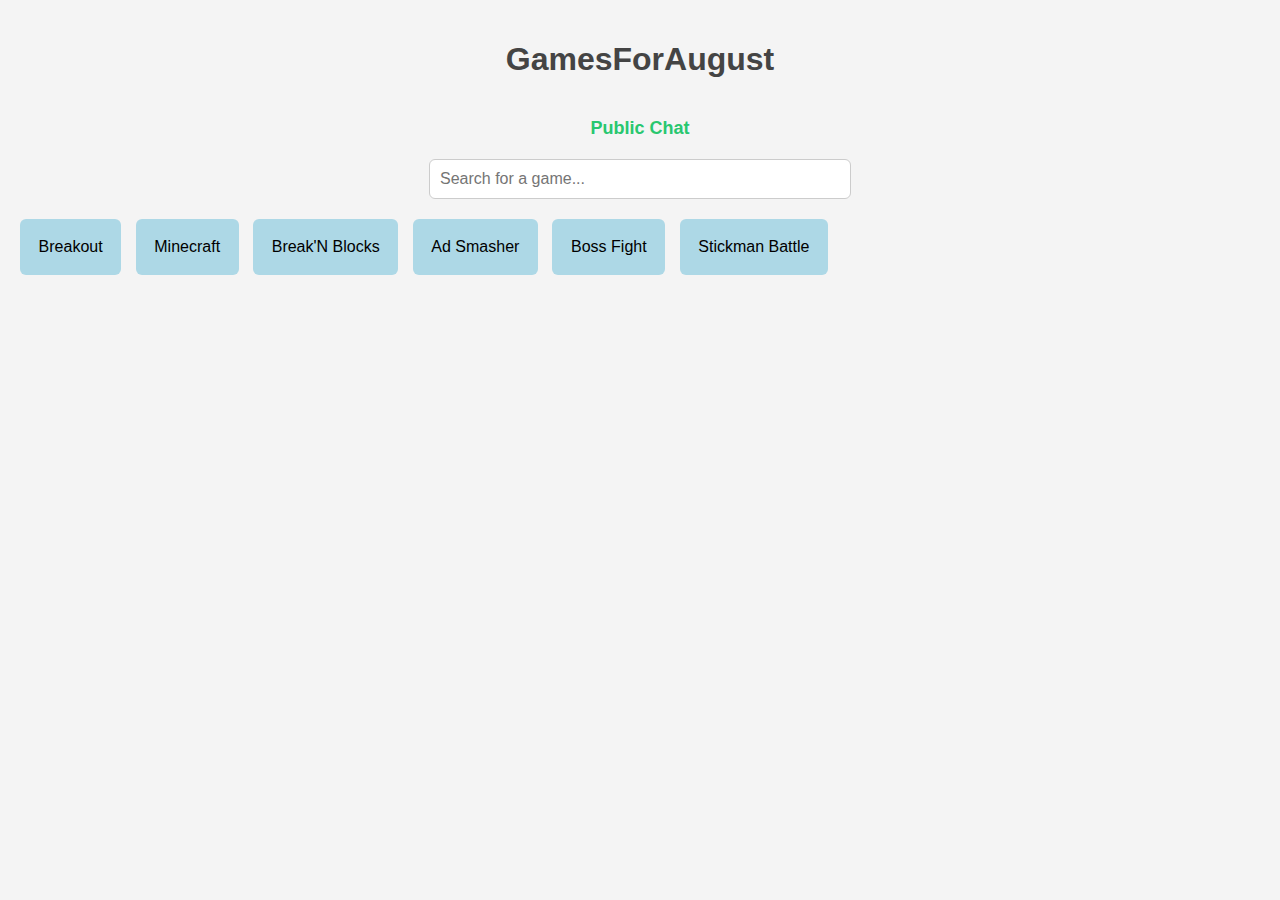
<file: index.html>
<!DOCTYPE html>
<html>
<head>
  <meta charset="UTF-8">
  <title>GamesForAugust</title>
  <link rel="stylesheet" href="styles.css">
  <style>
    .games-list a {
      padding: 1.5%;
      background-color: lightblue;
      margin-right: 10px;
      font-family: 'Segoe UI', Tahoma, Geneva, Verdana, sans-serif;
      font-size: medium;
      color: black;
      display: inline-block;
      margin-bottom: 10px;
      text-decoration: none;
      border-radius: 6px;
    }

    #searchInput {
      display: block;
      margin: 20px auto;
      padding: 10px;
      font-size: 16px;
      width: 80%;
      max-width: 400px;
      border: 1px solid #ccc;
      border-radius: 6px;
    }
  </style>
</head>
<body>
  <h1>GamesForAugust</h1>
  <h2><a href="chat/index.html">Public Chat</a></h2>

  <!-- 🔍 Search Input -->
  <input type="text" id="searchInput" placeholder="Search for a game...">

  <div class="games-list" id="gamesList">
    <a href="games/breakout/index.html">Breakout</a>
    <a href="games/minecraft/index.html">Minecraft</a>
    <a href="games/breaknblocks/">Break'N Blocks</a>
    <a href="games/adsmasher/">Ad Smasher</a>
    <a href="games/bossfight/">Boss Fight</a>
    <a href="games/stickmanbattle/">Stickman Battle</a>
  </div>

  <!-- 💡 Search Script -->
  <script>
    const searchInput = document.getElementById("searchInput");
    const gamesList = document.getElementById("gamesList");
    const links = gamesList.getElementsByTagName("a");

    searchInput.addEventListener("input", () => {
      const search = searchInput.value.toLowerCase();
      for (let i = 0; i < links.length; i++) {
        const link = links[i];
        const text = link.textContent.toLowerCase();
        link.style.display = text.includes(search) ? "inline-block" : "none";
      }
    });
  </script>
</body>
</html>
</file>
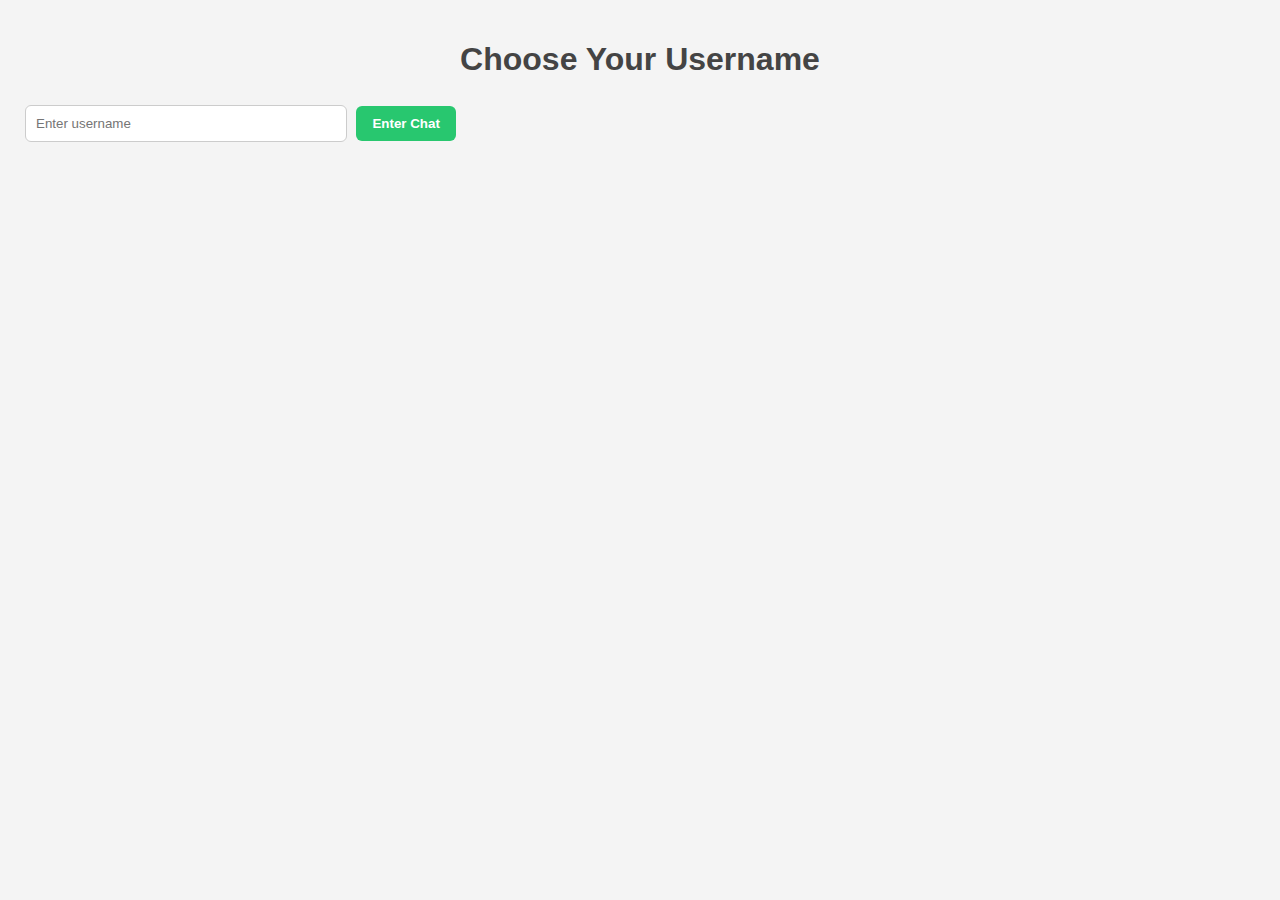
<file: chat/index.html>
<!DOCTYPE html>
<html>
<head>
  <meta charset="UTF-8">
  <title>Public Chat</title>
  <link rel="stylesheet" href="styles.css">
</head>
<body>
  <h1>Public Chat</h1>

  <div class="chat-messages" id="messages"></div>

  <input type="text" id="messageInput" placeholder="Type your message...">
  <button onclick="sendMessage()">Send</button>
  <script>
    // Check for username
    if (!localStorage.getItem("chatUsername")) {
      window.location.href = "username.html";
    }
  </script>
  <script src="chat.js"></script>
</body>
</html>
</file>
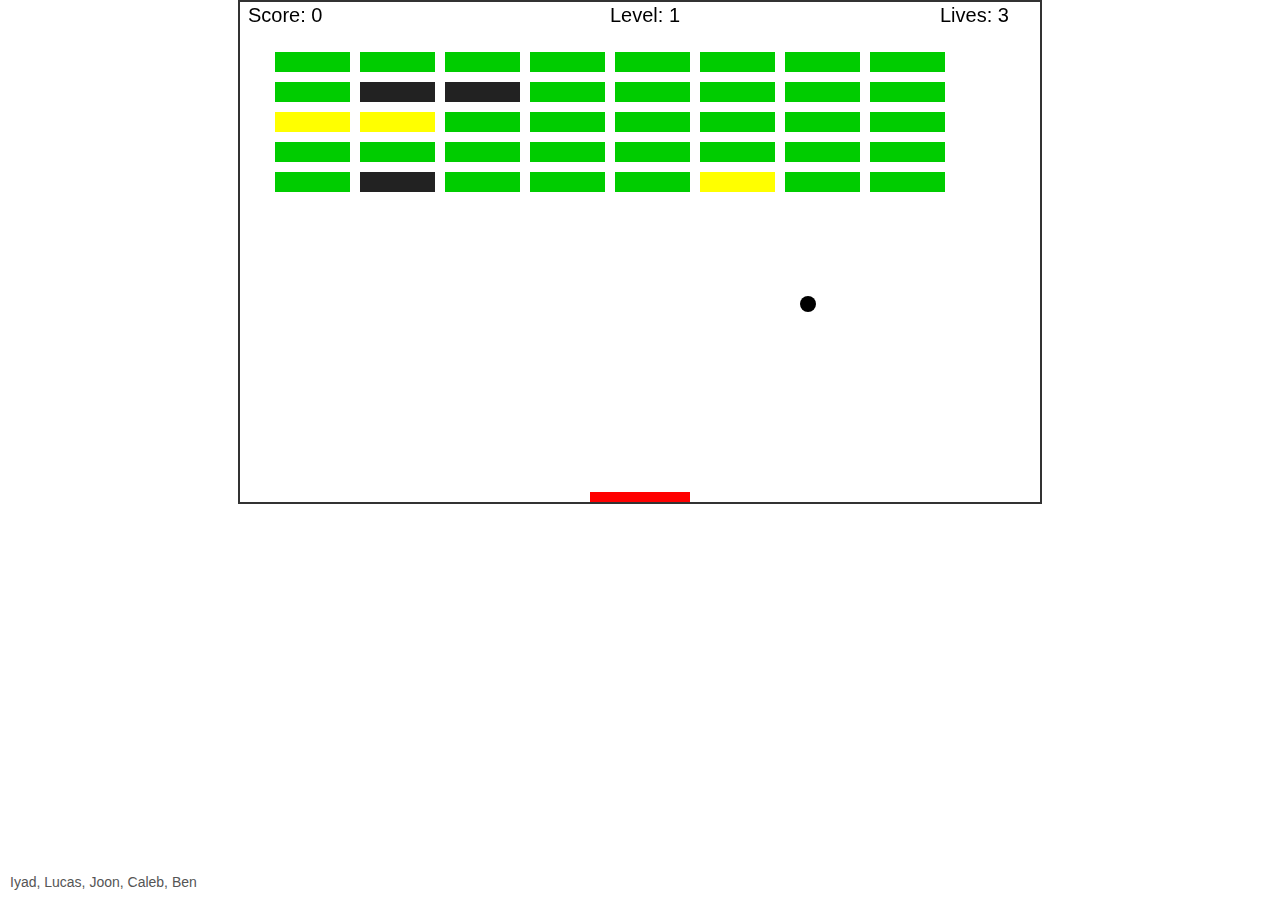
<file: games/breakout/index.html>
<!DOCTYPE html>
<html>
<head>
  <title>Breakout Plus Ultra</title>
  <style>
    body {
      margin: 0;
      font-family: Arial, sans-serif;
    }
    canvas {
      background: white;
      display: block;
      margin: 0 auto;
      border: 2px solid #333;
    }
    #credits {
      position: absolute;
      bottom: 10px;
      left: 10px;
      font-size: 14px;
      color: #555;
    }
    #gameOverScreen {
      display: none;
      position: absolute;
      top: 0;
      left: 0;
      width: 100%;
      height: 100%;
      background: rgba(0,0,0,0.8);
      color: white;
      text-align: center;
      padding-top: 150px;
      font-size: 24px;
      z-index: 10;
    }
  </style>
</head>
<body>
  <canvas id="gameCanvas" width="800" height="500"></canvas>
  <div id="credits">Iyad, Lucas, Joon, Caleb, Ben</div>
  <div id="gameOverScreen">
    <h1>GAME OVER</h1>
    <p>Score: <span id="finalScore">0</span></p>
    <p>High Score: <span id="highScoreDisplay">0</span></p>
    <button onclick="restartGame()">Play Again</button>
  </div>

<script>
const canvas = document.getElementById("gameCanvas");
const ctx = canvas.getContext("2d");

let ballRadius = 8;
let x = canvas.width / 2;
let y = canvas.height - 30;
let dx = 4;
let dy = -4;

let paddleHeight = 10;
let paddleWidth = 100;
let paddleX = (canvas.width - paddleWidth) / 2;
let paddleColor = "#ff0000";

let rightPressed = false;
let leftPressed = false;

let brickRowCount = 5;
let brickColumnCount = 8;
let brickWidth = 75;
let brickHeight = 20;
let brickPadding = 10;
let brickOffsetTop = 50;
let brickOffsetLeft = 35;

let bricks = [];
let brickColors = ["#00cc00", "#0066ff", "#aa00ff", "#ff6600", "#ff0000"];
let particles = [];
let powerUps = [];
let multiBalls = [];

let score = 0;
let level = 1;
let lives = 3;
let highScore = localStorage.getItem("highScore") || 0;

let powerTimers = {}; // {type: endTime}

function initBricks() {
  bricks = [];
  for(let c = 0; c < brickColumnCount; c++) {
    bricks[c] = [];
    for(let r = 0; r < brickRowCount; r++) {
      let rand = Math.random();
      let type = "normal";
      if(rand < 0.05) type = "bomb";
      else if(rand < 0.15) type = "boss";

      bricks[c][r] = { x: 0, y: 0, status: 1, strength: type === "boss" ? 3 : 1, type: type };
    }
  }
}

initBricks();

document.addEventListener("keydown", e => {
  if(e.key === "Right" || e.key === "ArrowRight") rightPressed = true;
  else if(e.key === "Left" || e.key === "ArrowLeft") leftPressed = true;
});

document.addEventListener("keyup", e => {
  if(e.key === "Right" || e.key === "ArrowRight") rightPressed = false;
  else if(e.key === "Left" || e.key === "ArrowLeft") leftPressed = false;
});

function collisionDetection() {
  let bricksLeft = 0;
  let balls = [{x,y,dx,dy}].concat(multiBalls);

  for(let c = 0; c < brickColumnCount; c++) {
    for(let r = 0; r < brickRowCount; r++) {
      let b = bricks[c][r];
      if(b.status > 0) {
        bricksLeft++;
        for(let ball of balls) {
          if(ball.x + ballRadius > b.x && ball.x - ballRadius < b.x + brickWidth &&
             ball.y + ballRadius > b.y && ball.y - ballRadius < b.y + brickHeight) {

            if (Math.abs(ball.x - (b.x + brickWidth/2)) > Math.abs(ball.y - (b.y + brickHeight/2))) {
              ball.dx = -ball.dx;
            } else {
              ball.dy = -ball.dy;
            }

            if(b.type === "bomb") {
              explodeBricks(c, r);
              createExplosionParticles(b.x + brickWidth/2, b.y + brickHeight/2);
              score += 50;
            } else {
              b.strength--;
              if (b.strength <= 0) {
                b.status = 0;
                score += 10;
                createParticles(ball.x, ball.y);
                spawnPowerUp(b.x + brickWidth/2, b.y + brickHeight/2);
              }
            }
          }
        }
      }
    }
  }

  if(bricksLeft === 0) {
    level++;
    dx *= 1.2;
    dy *= 1.2;
    initBricks();
    resetBall();
  }
}

function explodeBricks(c, r) {
  for(let i = c-1; i <= c+1; i++) {
    for(let j = r-1; j <= r+1; j++) {
      if(i >= 0 && i < brickColumnCount && j >= 0 && j < brickRowCount) {
        if(bricks[i][j].status > 0) {
          bricks[i][j].status = 0;
          createParticles(bricks[i][j].x + brickWidth/2, bricks[i][j].y + brickHeight/2);
        }
      }
    }
  }
}

function drawBricks() {
  for(let c = 0; c < brickColumnCount; c++) {
    for(let r = 0; r < brickRowCount; r++) {
      let b = bricks[c][r];
      if(b.status > 0) {
        let brickX = (c*(brickWidth+brickPadding)) + brickOffsetLeft;
        let brickY = (r*(brickHeight+brickPadding)) + brickOffsetTop;
        b.x = brickX;
        b.y = brickY;
        ctx.beginPath();
        ctx.rect(brickX, brickY, brickWidth, brickHeight);
        if(b.type === "bomb") ctx.fillStyle = "#ffff00";
        else if(b.type === "boss") ctx.fillStyle = "#222";
        else ctx.fillStyle = brickColors[(level-1)%brickColors.length];
        ctx.fill();
        ctx.closePath();
      }
    }
  }
}

function drawPowerUpTimers() {
  const now = Date.now();
  let offset = 0;
  for (let type in powerTimers) {
    let timeLeft = Math.ceil((powerTimers[type] - now) / 1000);
    if (timeLeft > 0) {
      ctx.font = "14px Arial";
      ctx.fillStyle = "#000";
      ctx.fillText(`${type.toUpperCase()}: ${timeLeft}s`, paddleX, canvas.height - paddleHeight - 20 - offset);
      offset += 18;
    }
  }
}

function drawBall(ballX, ballY, color = "#000") {
  ctx.beginPath();
  ctx.arc(ballX, ballY, ballRadius, 0, Math.PI*2);
  ctx.fillStyle = color;
  ctx.fill();
  ctx.closePath();
}

function drawPaddle() {
  ctx.beginPath();
  ctx.rect(paddleX, canvas.height - paddleHeight, paddleWidth, paddleHeight);
  ctx.fillStyle = paddleColor;
  ctx.fill();
  ctx.closePath();
}

function drawScore() {
  ctx.font = "20px Arial";
  ctx.fillStyle = "#000";
  ctx.fillText("Score: " + score, 8, 20);
}

function drawLevel() {
  ctx.font = "20px Arial";
  ctx.fillStyle = "#000";
  ctx.fillText("Level: " + level, canvas.width/2 - 30, 20);
}

function drawLives() {
  ctx.font = "20px Arial";
  ctx.fillStyle = "#000";
  ctx.fillText("Lives: " + lives, canvas.width - 100, 20);
}

function createParticles(x, y) {
  for (let i = 0; i < 20; i++) {
    particles.push({
      x: x,
      y: y,
      dx: (Math.random() - 0.5) * 4,
      dy: (Math.random() - 0.5) * 4,
      size: Math.random() * 4 + 2,
      life: 30,
      color: "#00cc00"
    });
  }
}

function createExplosionParticles(x, y) {
  for (let i = 0; i < 50; i++) {
    particles.push({
      x: x,
      y: y,
      dx: (Math.random() - 0.5) * 8,
      dy: (Math.random() - 0.5) * 8,
      size: Math.random() * 5 + 3,
      life: 40,
      color: "#ff0000"
    });
  }
}

function drawParticles() {
  for (let p of particles) {
    ctx.beginPath();
    ctx.arc(p.x, p.y, p.size, 0, Math.PI * 2);
    ctx.fillStyle = p.color;
    ctx.fill();
    ctx.closePath();
  }
}

function updateParticles() {
  for (let p of particles) {
    p.x += p.dx;
    p.y += p.dy;
    p.life--;
    p.size *= 0.95;
  }
  particles = particles.filter(p => p.life > 0);
}

function spawnPowerUp(x, y) {
  const rand = Math.random();
  let type = null;
  if (rand < 0.05) type = "speed";
  else if (rand < 0.15) type = "wide";
  else if (rand < 0.25) type = "multi";

  if (type) {
    powerUps.push({ x, y, dy: 2, type });
  }
}

function drawPowerUps() {
  for (let p of powerUps) {
    ctx.beginPath();
    ctx.rect(p.x-10, p.y-5, 20, 10);
    if (p.type === "wide") ctx.fillStyle = "#00f";
    else if (p.type === "multi") ctx.fillStyle = "#f0f";
    else if (p.type === "speed") ctx.fillStyle = "#ff0";
    ctx.fill();
    ctx.closePath();
  }
}

function updatePowerUps() {
  const now = Date.now();
  for (let p of powerUps) {
    p.y += p.dy;
    if (p.y > canvas.height - paddleHeight &&
        p.x > paddleX && p.x < paddleX + paddleWidth) {

      if (p.type === "wide") {
        paddleWidth *= 1.5;
        powerTimers["wide"] = now + 10000;
        setTimeout(() => paddleWidth /= 1.5, 10000);
      }
      if (p.type === "multi") {
        multiBalls.push({x:x, y:y, dx:-dx, dy:dy});
      }
      if (p.type === "speed") {
        dx *= 1.5;
        dy *= 1.5;
        powerTimers["speed"] = now + 10000;
        setTimeout(() => {
          dx /= 1.5;
          dy /= 1.5;
        }, 10000);
      }

      p.caught = true;
    }
  }
  powerUps = powerUps.filter(p => !p.caught && p.y < canvas.height);
}

function resetBall() {
  x = canvas.width / 2;
  y = canvas.height - 30;
  dx = 4 * (dx>0?1:-1);
  dy = -4;
  multiBalls = [];
}

function showGameOver() {
  document.getElementById("finalScore").innerText = score;
  if (score > highScore) {
    localStorage.setItem("highScore", score);
    highScore = score;
  }
  document.getElementById("highScoreDisplay").innerText = highScore;
  document.getElementById("gameOverScreen").style.display = "block";
}

function restartGame() {
  document.getElementById("gameOverScreen").style.display = "none";
  score = 0;
  level = 1;
  lives = 3;
  initBricks();
  resetBall();
  draw();
}

function draw() {
  ctx.clearRect(0, 0, canvas.width, canvas.height);
  drawBricks();
  drawBall(x, y);
  for (let mb of multiBalls) drawBall(mb.x, mb.y, "#f0f");
  drawPaddle();
  drawScore();
  drawLevel();
  drawLives();
  drawParticles();
  drawPowerUps();
  drawPowerUpTimers();

  updateParticles();
  updatePowerUps();
  collisionDetection();

  if(x + dx > canvas.width - ballRadius || x + dx < ballRadius) dx = -dx;
  if(y + dy < ballRadius) dy = -dy;
  else if(y + dy > canvas.height - ballRadius) {
    if(x > paddleX && x < paddleX + paddleWidth) {
      dy = -dy;
    } else {
      lives--;
      if(lives <= 0) {
        showGameOver();
        return;
      } else {
        resetBall();
      }
    }
  }

  for (let mb of multiBalls) {
    mb.x += mb.dx;
    mb.y += mb.dy;
    if(mb.x + mb.dx > canvas.width-ballRadius || mb.x + mb.dx < ballRadius) mb.dx = -mb.dx;
    if(mb.y + mb.dy < ballRadius) mb.dy = -mb.dy;
    else if(mb.y + mb.dy > canvas.height - ballRadius) {
      mb.dead = true;
    }
  }
  multiBalls = multiBalls.filter(mb => !mb.dead);

  x += dx;
  y += dy;

  if(rightPressed && paddleX < canvas.width - paddleWidth) paddleX += 8;
  else if(leftPressed && paddleX > 0) paddleX -= 8;

  requestAnimationFrame(draw);
}

draw();
</script>
</body>
</html>
</file>
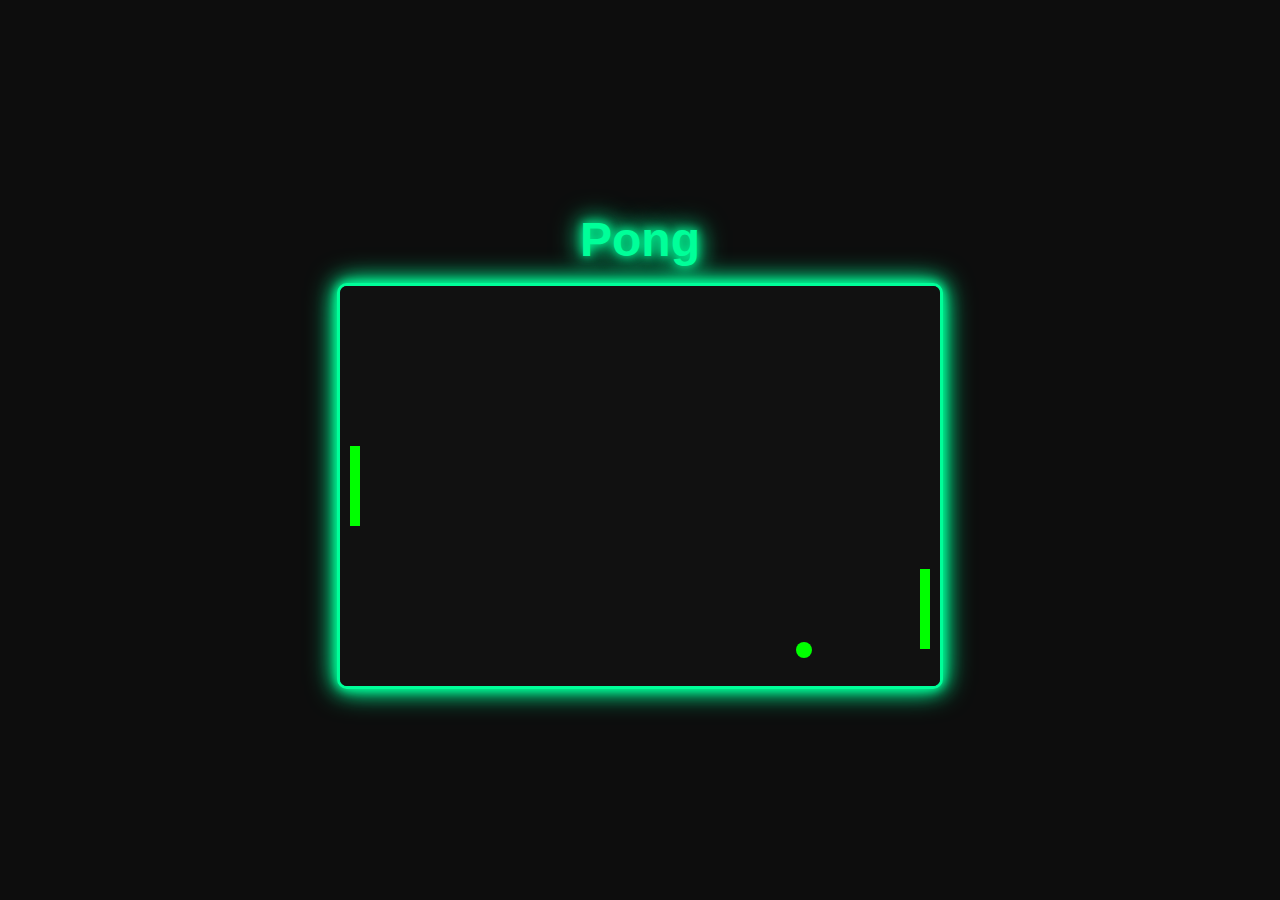
<file: games/pong/index.html>
<!DOCTYPE html>
<html>
<head>
  <meta charset="UTF-8">
  <title>Pong</title>
  <style>
    :root {
      --bg: #0d0d0d;
      --fg: #ffffff;
      --accent: #00ff99;
      --glow: 0 0 10px var(--accent), 0 0 20px var(--accent), 0 0 30px var(--accent);
    }
    * {
      box-sizing: border-box;
      margin: 0;
      padding: 0;
    }
    body {
      background: var(--bg);
      color: var(--fg);
      font-family: 'Segoe UI', Tahoma, Geneva, Verdana, sans-serif;
      display: flex;
      flex-direction: column;
      align-items: center;
      justify-content: center;
      height: 100vh;
      padding: 2rem;
    }
    h1 {
      font-size: 3rem;
      color: var(--accent);
      text-shadow: var(--glow);
      margin-bottom: 1rem;
    }
    canvas {
      background: #111;
      border: 3px solid var(--accent);
      box-shadow: var(--glow);
      border-radius: 10px;
      max-width: 90vw;
      height: auto;
    }
  </style>
</head>
<body>
  <h1>Pong</h1>
  <canvas id="game" width="600" height="400"></canvas>
  <script>
    const canvas = document.getElementById("game");
    const ctx = canvas.getContext("2d");

    const paddleHeight = 80, paddleWidth = 10;
    let playerY = 160, aiY = 160;
    let ballX = 300, ballY = 200, ballVX = 4, ballVY = 4;

    function draw() {
      ctx.fillStyle = "#111";
      ctx.fillRect(0, 0, canvas.width, canvas.height);

      // Draw paddles and ball
      ctx.fillStyle = "#0f0";
      ctx.fillRect(10, playerY, paddleWidth, paddleHeight);
      ctx.fillRect(canvas.width - 20, aiY, paddleWidth, paddleHeight);

      ctx.beginPath();
      ctx.arc(ballX, ballY, 8, 0, Math.PI * 2);
      ctx.fill();

      // Move ball
      ballX += ballVX;
      ballY += ballVY;

      // Bounce off top/bottom
      if (ballY < 0 || ballY > canvas.height) ballVY *= -1;

      // Paddle collisions
      if (ballX <= 20 && ballY > playerY && ballY < playerY + paddleHeight) ballVX *= -1;
      if (ballX >= canvas.width - 20 && ballY > aiY && ballY < aiY + paddleHeight) ballVX *= -1;

      // Reset if missed
      if (ballX < 0 || ballX > canvas.width) {
        ballX = canvas.width / 2;
        ballY = canvas.height / 2;
        ballVX *= -1;
      }

      // AI movement
      if (ballY < aiY + paddleHeight / 2) aiY -= 3;
      if (ballY > aiY + paddleHeight / 2) aiY += 3;
    }

    document.addEventListener("mousemove", e => {
      const rect = canvas.getBoundingClientRect();
      playerY = e.clientY - rect.top - paddleHeight / 2;
    });

    setInterval(draw, 1000 / 60);
  </script>
</body>
</html>
</file>
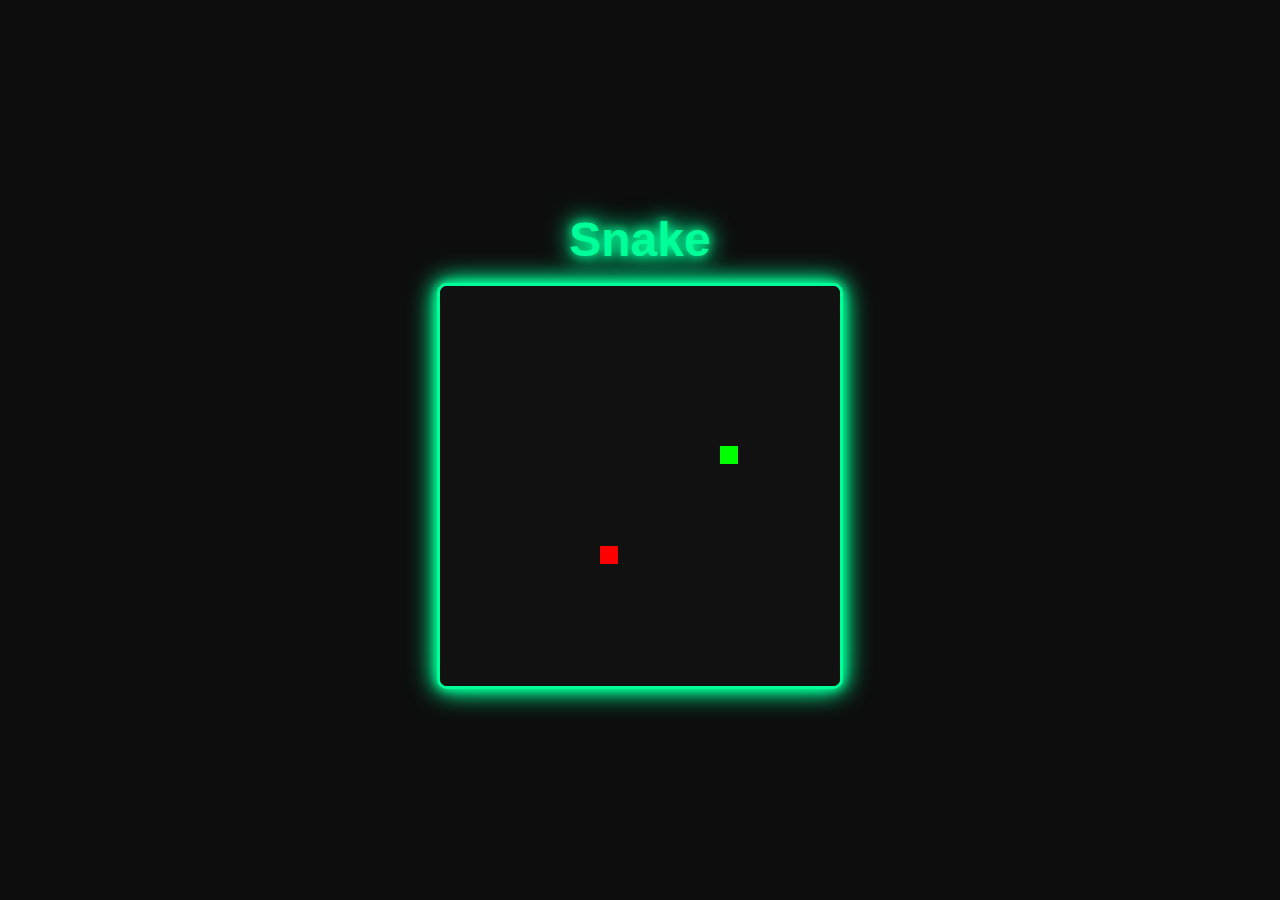
<file: games/snake/index.html>
<!DOCTYPE html>
<html>
<head>
  <meta charset="UTF-8">
  <title>Snake</title>
  <style>
    :root {
      --bg: #0d0d0d;
      --fg: #ffffff;
      --accent: #00ff99;
      --glow: 0 0 10px var(--accent), 0 0 20px var(--accent), 0 0 30px var(--accent);
    }
    * {
      box-sizing: border-box;
      margin: 0;
      padding: 0;
    }
    body {
      background: var(--bg);
      color: var(--fg);
      font-family: 'Segoe UI', Tahoma, Geneva, Verdana, sans-serif;
      display: flex;
      flex-direction: column;
      align-items: center;
      justify-content: center;
      height: 100vh;
      padding: 2rem;
    }
    h1 {
      font-size: 3rem;
      color: var(--accent);
      text-shadow: var(--glow);
      margin-bottom: 1rem;
    }
    canvas {
      background: #111;
      border: 3px solid var(--accent);
      box-shadow: var(--glow);
      border-radius: 10px;
      max-width: 90vw;
      height: auto;
    }
  </style>
</head>
<body>
  <h1>Snake</h1>
  <canvas id="game" width="400" height="400"></canvas>
  <script>
    const canvas = document.getElementById("game");
    const ctx = canvas.getContext("2d");

    const grid = 20;
    let snake = [{ x: 160, y: 160 }];
    let dx = grid, dy = 0;
    let apple = {
      x: Math.floor(Math.random() * 20) * grid,
      y: Math.floor(Math.random() * 20) * grid
    };
    let score = 0;

    function gameLoop() {
      const head = { x: snake[0].x + dx, y: snake[0].y + dy };
      snake.unshift(head);

      if (head.x === apple.x && head.y === apple.y) {
        score++;
        apple = {
          x: Math.floor(Math.random() * 20) * grid,
          y: Math.floor(Math.random() * 20) * grid
        };
      } else {
        snake.pop();
      }

      if (
        head.x < 0 || head.x >= canvas.width ||
        head.y < 0 || head.y >= canvas.height ||
        snake.slice(1).some(s => s.x === head.x && s.y === head.y)
      ) {
        alert("Game Over! Score: " + score);
        snake = [{ x: 160, y: 160 }];
        dx = grid; dy = 0;
        score = 0;
      }

      ctx.fillStyle = "#111";
      ctx.fillRect(0, 0, canvas.width, canvas.height);

      ctx.fillStyle = "#0f0";
      snake.forEach(part => {
        ctx.fillRect(part.x, part.y, grid - 2, grid - 2);
      });

      ctx.fillStyle = "red";
      ctx.fillRect(apple.x, apple.y, grid - 2, grid - 2);
    }

    document.addEventListener("keydown", e => {
      if (e.key === "ArrowUp" && dy === 0) { dx = 0; dy = -grid; }
      if (e.key === "ArrowDown" && dy === 0) { dx = 0; dy = grid; }
      if (e.key === "ArrowLeft" && dx === 0) { dx = -grid; dy = 0; }
      if (e.key === "ArrowRight" && dx === 0) { dx = grid; dy = 0; }
    });

    setInterval(gameLoop, 100);
  </script>
</body>
</html>
</file>
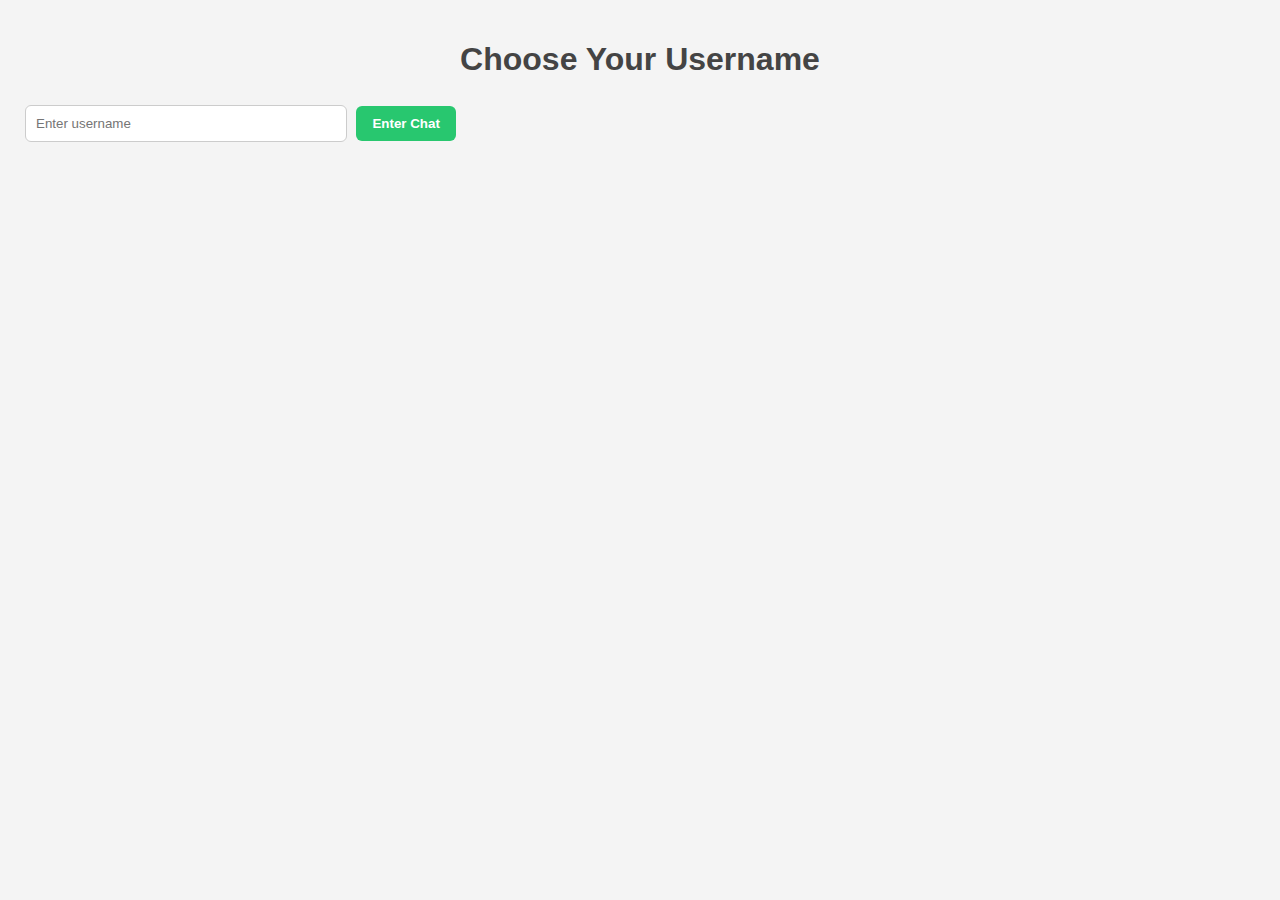
<file: chat/username.html>
<!DOCTYPE html>
<html>
<head>
  <meta charset="UTF-8">
  <title>Choose Username</title>
  <link rel="stylesheet" href="styles.css">
</head>
<body>
  <h1>Choose Your Username</h1>

  <input type="text" id="usernameInput" placeholder="Enter username">
  <button onclick="setUsername()">Enter Chat</button>

  <script>
    function setUsername() {
      const username = document.getElementById("usernameInput").value.trim();
      if (username) {
        localStorage.setItem("chatUsername", username);
        window.location.href = "chat/index.html";
      }
    }
  </script>
</body>
</html>
</file>
<file: styles.css>
/* General page styles */
body {
  font-family: 'Segoe UI', Tahoma, Geneva, Verdana, sans-serif;
  background: #f4f4f4;
  margin: 0;
  padding: 20px;
  color: #333;
}

h1 {
  text-align: center;
  color: #444;
}

/* Game links */
.game-links {
  display: flex;
  justify-content: center;
  gap: 20px;
  margin: 30px 0;
}

.game-links a {
  background: #4a90e2;
  color: white;
  padding: 12px 18px;
  border-radius: 10px;
  text-decoration: none;
  font-weight: bold;
  transition: 0.2s;
}

.game-links a:hover {
  background: #357bd8;
}

/* Chat box styles */
.chat-messages {
  background: white;
  border: 1px solid #ccc;
  padding: 15px;
  height: 300px;
  overflow-y: scroll;
  margin-bottom: 15px;
  border-radius: 10px;
  box-shadow: 0 4px 8px rgba(0,0,0,0.05);
}

.chat-messages div {
  margin-bottom: 10px;
  padding: 5px;
  border-bottom: 1px solid #eee;
  word-wrap: break-word;
}

input[type="text"] {
  padding: 10px;
  margin: 5px;
  width: calc(100% - 140px);
  max-width: 300px;
  border-radius: 6px;
  border: 1px solid #ccc;
}

button {
  padding: 10px 16px;
  background: #28c76f;
  color: white;
  border: none;
  border-radius: 6px;
  cursor: pointer;
  font-weight: bold;
  transition: 0.2s;
}

button:hover {
  background: #22b05d;
}

/* Link to chat from index */
a[href*="chat"] {
  display: block;
  text-align: center;
  margin-top: 40px;
  font-size: 18px;
  color: #28c76f;
  text-decoration: none;
}

a[href*="chat"]:hover {
  text-decoration: underline;
}
</file>
<file: chat/styles.css>
/* General page styles */
body {
  font-family: 'Segoe UI', Tahoma, Geneva, Verdana, sans-serif;
  background: #f4f4f4;
  margin: 0;
  padding: 20px;
  color: #333;
}

h1 {
  text-align: center;
  color: #444;
}

/* Game links */
.game-links {
  display: flex;
  justify-content: center;
  gap: 20px;
  margin: 30px 0;
}

.game-links a {
  background: #4a90e2;
  color: white;
  padding: 12px 18px;
  border-radius: 10px;
  text-decoration: none;
  font-weight: bold;
  transition: 0.2s;
}

.game-links a:hover {
  background: #357bd8;
}

/* Chat box styles */
.chat-messages {
  background: white;
  border: 1px solid #ccc;
  padding: 15px;
  height: 300px;
  overflow-y: scroll;
  margin-bottom: 15px;
  border-radius: 10px;
  box-shadow: 0 4px 8px rgba(0,0,0,0.05);
}

.chat-messages div {
  margin-bottom: 10px;
  padding: 5px;
  border-bottom: 1px solid #eee;
  word-wrap: break-word;
}

input[type="text"] {
  padding: 10px;
  margin: 5px;
  width: calc(100% - 140px);
  max-width: 300px;
  border-radius: 6px;
  border: 1px solid #ccc;
}

button {
  padding: 10px 16px;
  background: #28c76f;
  color: white;
  border: none;
  border-radius: 6px;
  cursor: pointer;
  font-weight: bold;
  transition: 0.2s;
}

button:hover {
  background: #22b05d;
}

/* Link to chat from index */
a[href*="chat"] {
  display: block;
  text-align: center;
  margin-top: 40px;
  font-size: 18px;
  color: #28c76f;
  text-decoration: none;
}

a[href*="chat"]:hover {
  text-decoration: underline;
}
</file>
